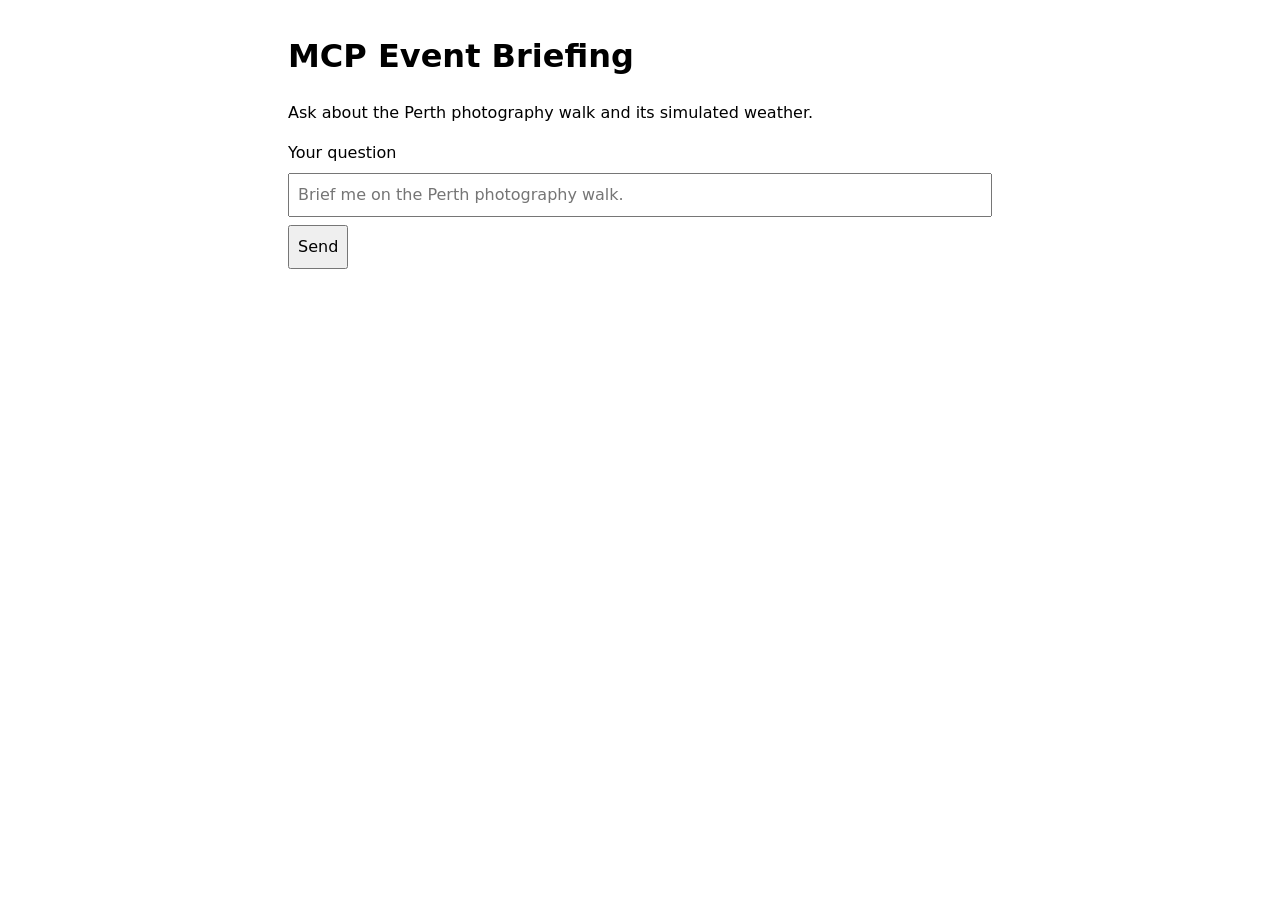
<file: 06-MCP-in-Practice/practice/index.html>
<!doctype html>
<html lang="en-AU">
<head>
  <meta charset="utf-8">
  <meta name="viewport" content="width=device-width, initial-scale=1">
  <title>MCP Event Briefing</title>
  <style>
    body { max-width: 44rem; margin: 2rem auto; padding: 0 1rem; font: 1rem/1.5 system-ui, sans-serif; }
    #conversation p { white-space: pre-wrap; overflow-wrap: anywhere; }
    form { display: grid; gap: .5rem; }
    input, button { font: inherit; padding: .5rem; }
    button { justify-self: start; }
  </style>
</head>
<body>
  <main>
    <h1>MCP Event Briefing</h1>
    <p>Ask about the Perth photography walk and its simulated weather.</p>
    <div id="conversation" role="log" aria-label="Chat messages"></div>
    <form id="chat-form">
      <label for="question">Your question</label>
      <input id="question" name="message" required maxlength="2000"
             placeholder="Brief me on the Perth photography walk.">
      <button id="send" type="submit">Send</button>
    </form>
    <p id="status" role="status"></p>
  </main>
  <script>
    const form = document.querySelector("#chat-form");
    const question = document.querySelector("#question");
    const send = document.querySelector("#send");
    const status = document.querySelector("#status");
    const conversation = document.querySelector("#conversation");

    function showMessage(speaker, text) {
      const paragraph = document.createElement("p");
      paragraph.textContent = speaker + ": " + text;
      conversation.append(paragraph);
    }

    form.addEventListener("submit", async (event) => {
      event.preventDefault();
      const message = question.value.trim();
      if (!message || send.disabled) return;
      send.disabled = true;
      status.textContent = "Waiting for a reply…";
      try {
        const response = await fetch("/chat", {
          method: "POST",
          headers: { "Content-Type": "application/json" },
          body: JSON.stringify({ message })
        });
        if (!response.ok) throw new Error("The request could not be completed. Try again.");
        const { reply } = await response.json();
        showMessage("You", message);
        showMessage("Assistant", reply);
        question.value = "";
        status.textContent = "";
      } catch (error) {
        status.textContent = error.message;
      } finally {
        send.disabled = false;
        question.focus();
      }
    });
  </script>
</body>
</html>
</file>
